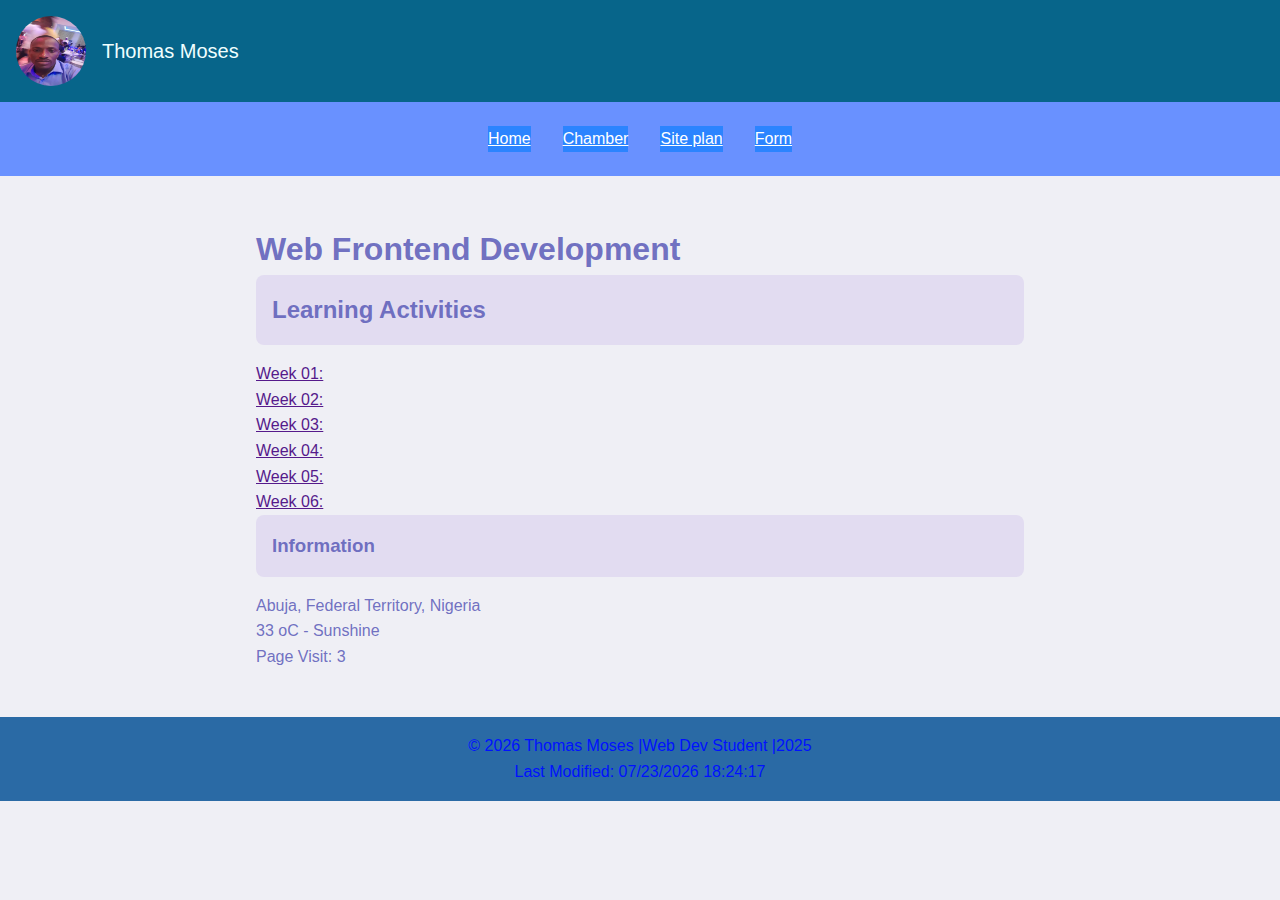
<file: week01/index.html>
<!DOCTYPE html>
<html lang="en">

<head>
    <meta charset="UTF-8">
    <meta name="viewport" content="width=device-width, initial-scale=1.0">
    <title>Thomas Moses - WDD230 - Web Frontend Development</title>
    <meta name="description" content="WDD230 - Web Frontend Development - Course assignment portal">
    <meta name="author" content="Thomas Moses">
    <link rel="preconnect" href="https://fonts.googleapis.com">
    <link rel="preconnect" href="https://fonts.gstatic.com" crossorigin>
    <link rel="https://fonts.googleapis.com/css2?family=Roboto&display=swap" rel="stylesheet">
    <link rel="stylesheet" href="styles/base.css">
    <link rel="stylesheet" href="styles/large.css" media="screen and (min-width: 768px">
    <link rel="icon" href="images/favicon.ico" type="image/x-ico">

    <meta property="og:title" content="Thomas moses - WDD230 Course Project">
    <meta property="og:type" content="website">
    <meta property="og:image" content="https://thomassofttech.github.io/wdd230/images/abuja.JPG">
    <meta property="og:url" content="https://thomassofttech.github.io/wdd230">
</head>

<body>
    <header>
        <img src="images/myprofile.JPG" alt="my portal image" width="75" height="100">
        <span>Thomas Moses</span>
    </header>
    <nav>
        <ul>
            <li class="active"><a href="">Home</a></li>
            <li><a href="">Chamber</a></li>
            <li><a href="">Site plan</a></li>
            <li><a href="">Form</a></li>
        </ul>
    </nav>
    <main>
        <h1>Web Frontend Development</h1>
        <section>
            <h2 class="card">Learning Activities</h2>
            <ul>
                <li><a href="">Week 01:</a></li>
                <li><a href="">Week 02:</a></li>
                <li><a href="">Week 03:</a></li>
                <li><a href="">Week 04:</a></li>
                <li><a href="">Week 05:</a></li>
                <li><a href="">Week 06:</a></li>
            </ul>
        </section>
        <section>
            <h3 class="card">Information</h3>
            <p>Abuja, Federal Territory, Nigeria</p>
            <p>33 oC - Sunshine</p>
            <p>Page Visit: 3</p>
        </section>
    </main>
    <footer>
        <p>&copy; <span id="year"></span> Thomas Moses |Web Dev Student |2025</p>
        <p id="lastModified"></p>
    </footer>
    <script src="scripts/getDates.js"></script>
</body>

</html>
</file>
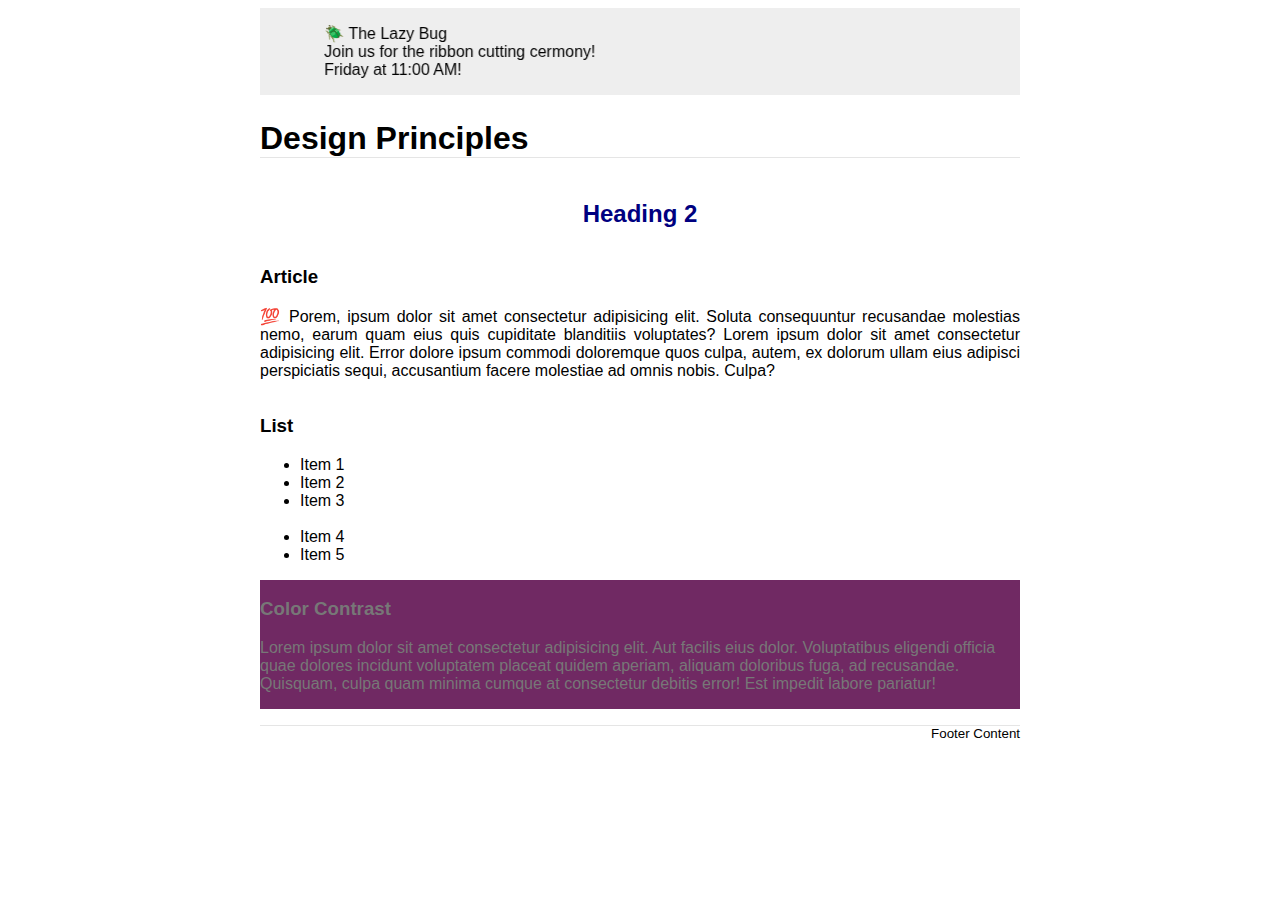
<file: design.html>
<!DOCTYPE html>
<html lang="en">

<head>
    <meta charset="UTF-8">
    <meta name="viewport" content="width=device-width, initial-scale=1.0">
    <title>design</title>
    <link rel="stylesheet" href="week02/styles/design.css">
</head>

<body>
    <header>
        <marquee behavior="alternate" direction="right">🪲 The Lazy Bug<br>Join us for the ribbon cutting
            cermony!<br>Friday at 11:00 AM!</marquee>
        <h1>Design Principles</h1>
    </header>
    <main>
        <h2>Heading 2</h2>
        <section>
            <h3>Article</h3>
            <article>
                <p>💯 Porem, ipsum dolor sit amet consectetur adipisicing elit. Soluta consequuntur recusandae molestias
                    nemo, earum quam eius quis cupiditate blanditiis voluptates? Lorem ipsum dolor sit amet consectetur
                    adipisicing elit. Error dolore ipsum commodi doloremque quos culpa, autem, ex dolorum ullam eius
                    adipisci perspiciatis sequi, accusantium facere molestiae ad omnis nobis. Culpa?</p>
            </article>
        </section>
        <section>
            <h3>List</h3>
            <ul>
                <li>Item 1</li>
                <li>Item 2</li>
                <li>Item 3<br><br></li>
                <li>Item 4</li>
                <li>Item 5</li>
            </ul>
        </section>
        <div class="callout">
            <h3>Color Contrast</h3>
            <p>Lorem ipsum dolor sit amet consectetur adipisicing elit. Aut facilis eius dolor. Voluptatibus eligendi
                officia quae dolores incidunt voluptatem placeat quidem aperiam, aliquam doloribus fuga, ad recusandae.
                Quisquam, culpa quam minima cumque at consectetur debitis error! Est impedit labore pariatur!</p>
        </div>
    </main>
    <footer>
        Footer Content
    </footer>
</body>

</html>
</file>
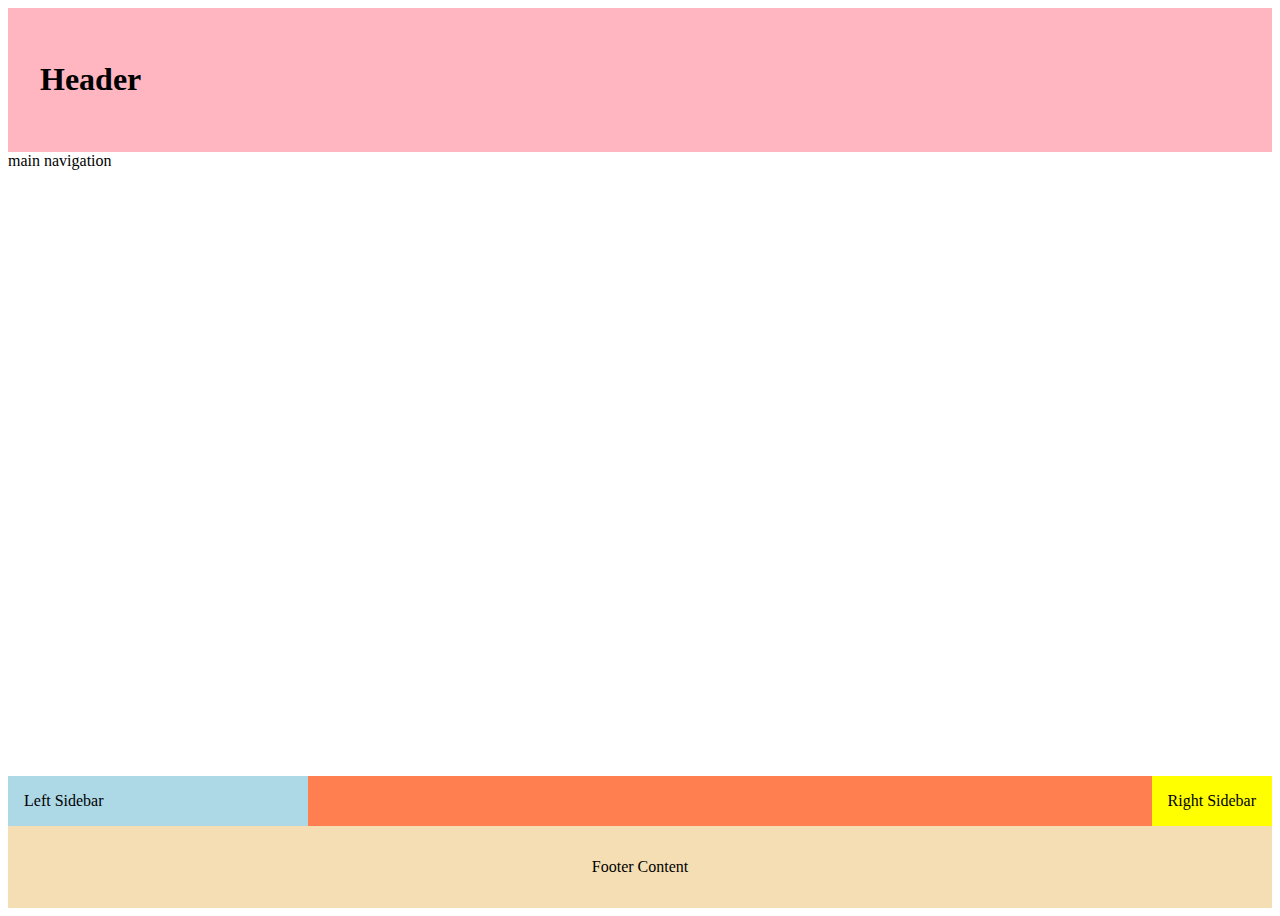
<file: week01/holygrails.html>
<!DOCTYPE html>
<html lang="en">

<head>
    <meta charset="UTF-8">
    <meta name="viewport" content="width=device-width, initial-scale=1.0">
    <link rel="stylesheet" href="styles/holygrail.css">
    <title>Document</title>
</head>

<body>
    <header>
        <h1 contenteditable>Header</h1>
    </header>
    <nav>main navigation</nav>
    <div class="left-sidebar" contenteditable>Left Sidebar</div>
    <main contenteditable></main>
    <div class="right-sidebar" contenteditable>Right Sidebar</div>
    <footer contenteditable>Footer Content</footer>
</body>

</html>
</file>
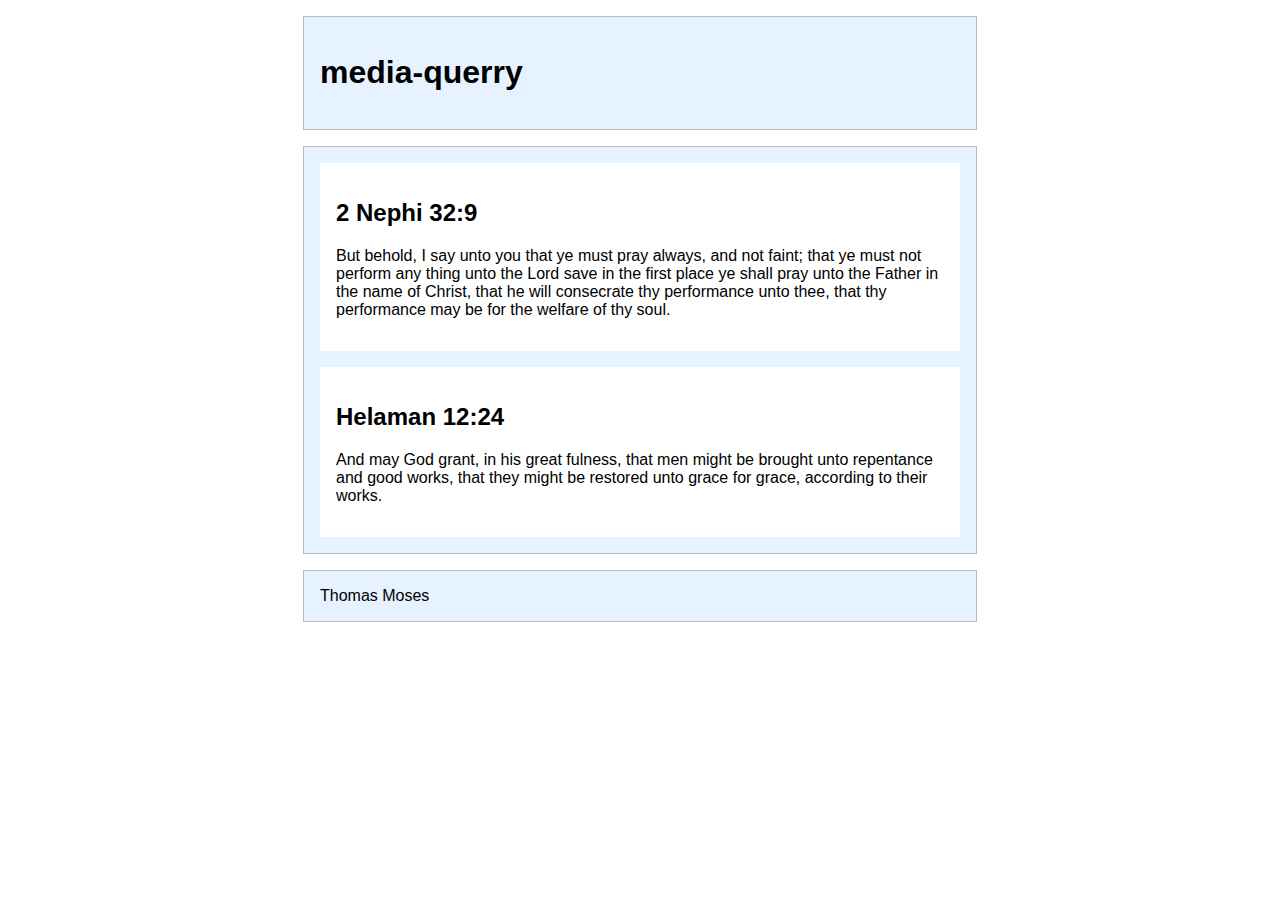
<file: week01/media-query.html>
<!DOCTYPE html>
<html lang="en">

<head>
    <meta charset="UTF-8">
    <meta name="viewport" content="width=device-width, initial-scale=1.0">
    <title>WDD 230 - Media query example</title>
    <meta name="description" content="media-querry learning activity">
    <meta name="author" content="Thomas Moses">
    <link rel="preconnect" href="https://fonts.googleapis.com">
    <link rel="preconnect" href="https://fonts.gstatic.com" crossorigin>
    <link rel="https://fonts.googleapis.com/css2?family=Roboto&display=swap" rel="stylesheet">
    <link rel="stylesheet" href="styles/media-query.css">
    <link rel="stylesheet" href="styles/media-query-large.css">
</head>

<body>
    <header>
        <h1>media-querry</h1>
    </header>
    <main>
        <section>
            <h2>2 Nephi 32:9</h2>
            <p>But behold, I say unto you that ye must pray always, and not faint; that ye must not perform any thing
                unto the Lord save in the first place ye shall pray unto the Father in the name of Christ, that he will
                consecrate thy performance unto thee, that thy performance may be for the welfare of thy soul.</p>
        </section>
        <section>
            <h2>Helaman 12:24</h2>
            <p>And may God grant, in his great fulness, that men might be brought unto repentance and good works, that
                they might be restored unto grace for grace, according to their works.</p>
        </section>
    </main>
    <footer>
        Thomas Moses
    </footer>
</body>

</html>
</file>
<file: week01/styles/base.css>
* {
    margin: 0;
    padding: 0;
    box-sizing: border-box;
}

body {
    font-family: 'Roboto', sans-serif;
    line-height: 1.6;
    background-color: rgb(239, 239, 245);
    color: rgba(100, 100, 188, 0.922);
}

h1,
h2 {
    margin-bottom: 1 rem;
}

ul {
    list-style-type: none;
}

header {
    display: flex;
    align-items: center;
    padding: 1rem;
    background-color: rgb(7, 101, 138);
    color: azure;
}

header img {
    border-radius: 50%;
    width: 70px;
    height: 70px;
    margin-right: 1rem;
}

header span {
    font-size: 1.25rem;
}

main {
    max-width: 800px;
    margin: 2rem auto;
    padding: 1rem;
}

.card {
    background-color: rgb(226, 220, 241);
    padding: 1rem;
    margin-bottom: 1rem;
    border-radius: 8px;
    box-shadow: 0 2px 4px rgba(0, green, blue, alpha);
}

footer {
    text-align: center;
    padding: 1rem;
    background-color: rgb(42, 106, 165);
    color: rgb(0, 17, 255);
}

nav {
    background-color: rgb(105, 145, 255);
}

nav ul {
    display: flex;
    justify-content: center;
    list-style-type: none;
    padding: 1.5rem 0;
}

nav li {
    margin: 0 1rem;
}

nav a {
    display: block;
    background-color: rgba(0, 123, 255, 0.591);
    color: #fff;
}

nav a:hover {
    background-color: #555;
}
</file>
<file: week01/styles/large.css>
@media screen and (min-width: 768px) {}
}
</file>
<file: week02/styles/design.css>
body {
    font-family: Roboto, helvetica, sans-serif;
}

header,
main,
footer {
    max-width: 760px;
    margin: 0 auto;
}

marquee {
    padding: 1rem;
    background-color: #eee;
}

h1 {
    border-bottom: 1px solid rgba(0, 0, 0, 0.1);
}

main {
    display: grid;
}

h2 {
    color: navy;
    text-align: center;
}

article p {
    text-align: justify;
}

.callout {
    color: #777;
    background-color: #702963;
}

footer {
    margin-top: 1rem;
    border-top: 1px solid rgba(0, 0, 0, 0.1);
    font-size: smaller;
    text-align: right;
}
</file>
<file: week01/styles/holygrail.css>
body {
    display: grid;
    height: 100vh;
    grid-template: auto 1fr auto / 300px 1fr auto;
}

header {
    background: lightpink;
    padding: 2rem;
    grid-column: 1 / 4;
}

.left-sidebar {
    background: lightblue;
    grid-column: 1 / 2;
}

main {
    background: coral;
    grid-column: 2 / 3;
}

.right-sidebar {
    background: yellow;
    grid-column: 3 / 4;
}

footer {
    background: wheat;
    padding: 2rem;
    text-align: center;
    grid-column: 1 / 4;
}

.left-sidebar,
.right-sidebar {
    padding: 1rem;
}
</file>
<file: week01/styles/media-query.css>
body {
    font-family: 'Roboto', sans-serif;
}

header,
main,
footer {
    max-width: 640px;
    margin: 1rem auto;
    border: 1px solid #bbb;
    padding: 1rem;
    background-color: #e6f2ff;
}

main {
    display: grid;
    grid-template-columns: 1fr;
    grid-gap: 1rem;
}

section {
    padding: 1rem;
    background-color: #fff;
}
</file>
<file: week01/styles/media-query-large.css>
@media screen and (min-width: 500px)
</file>
